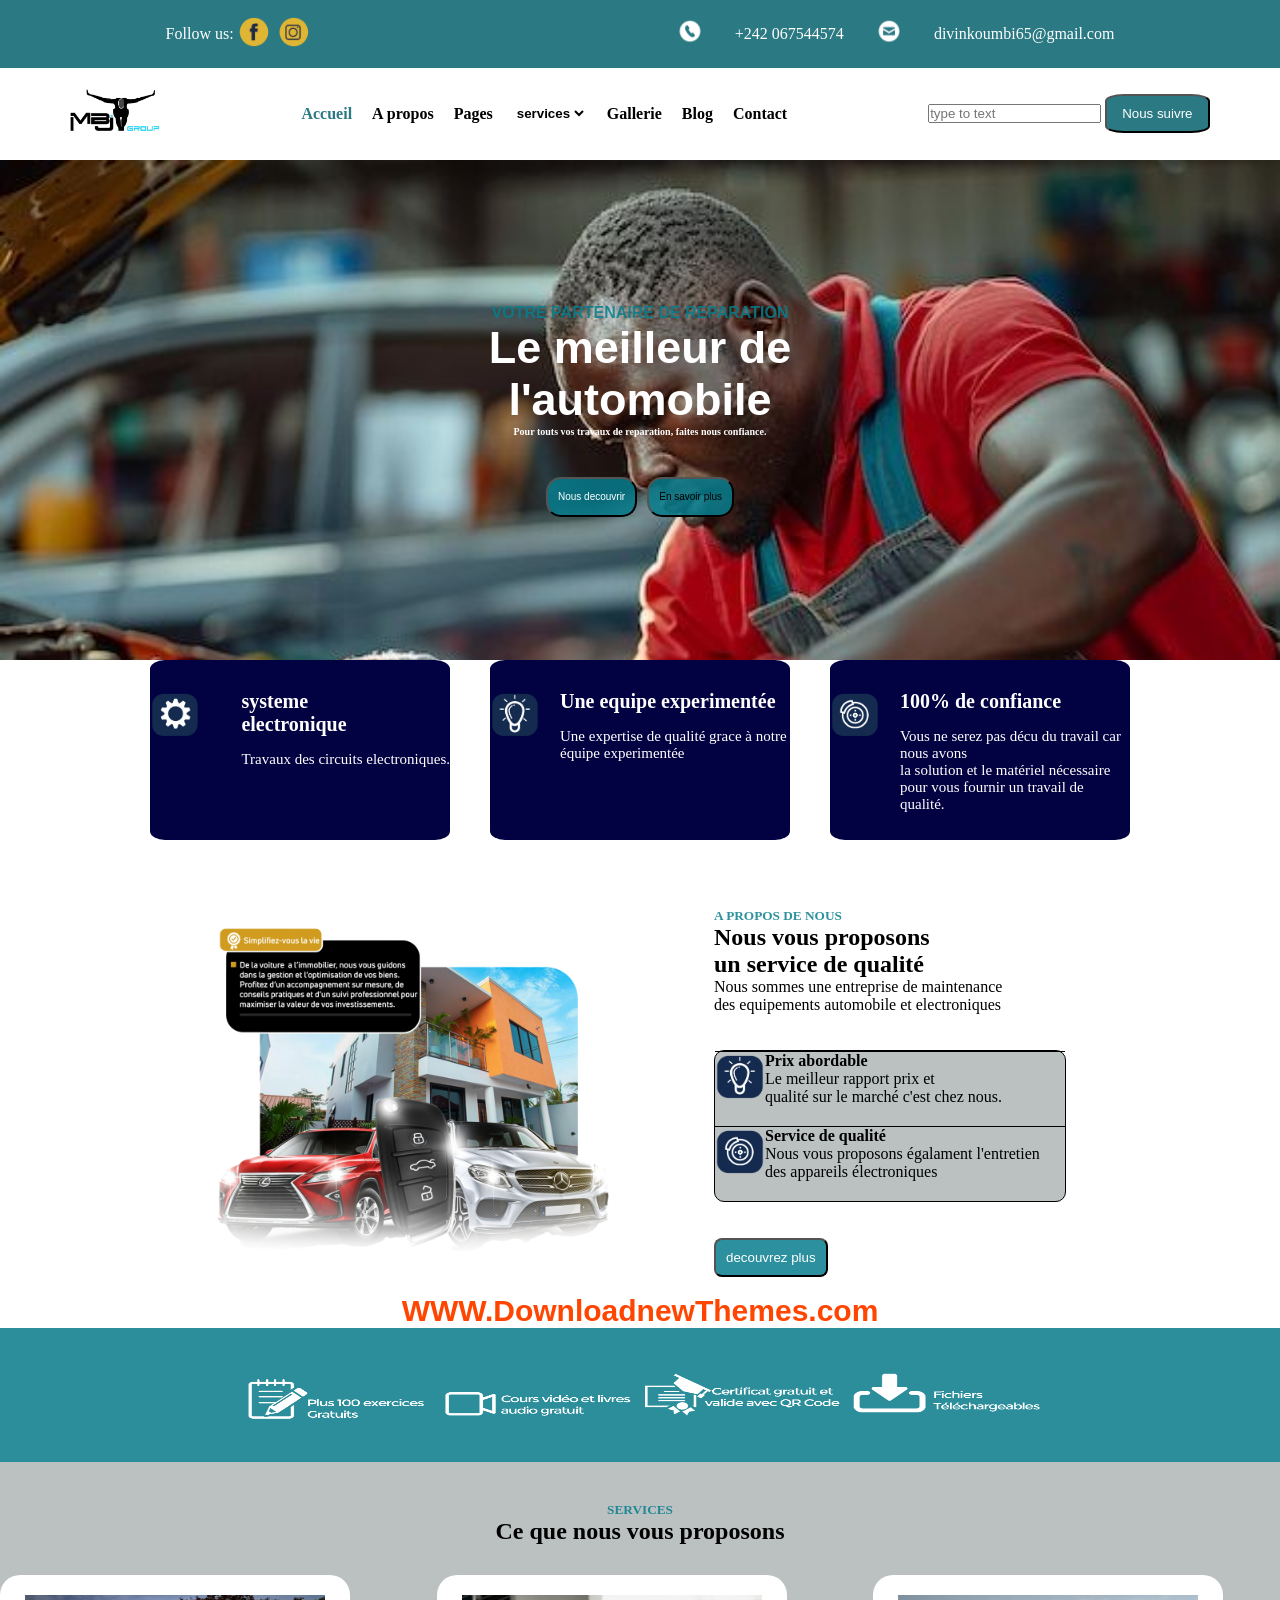
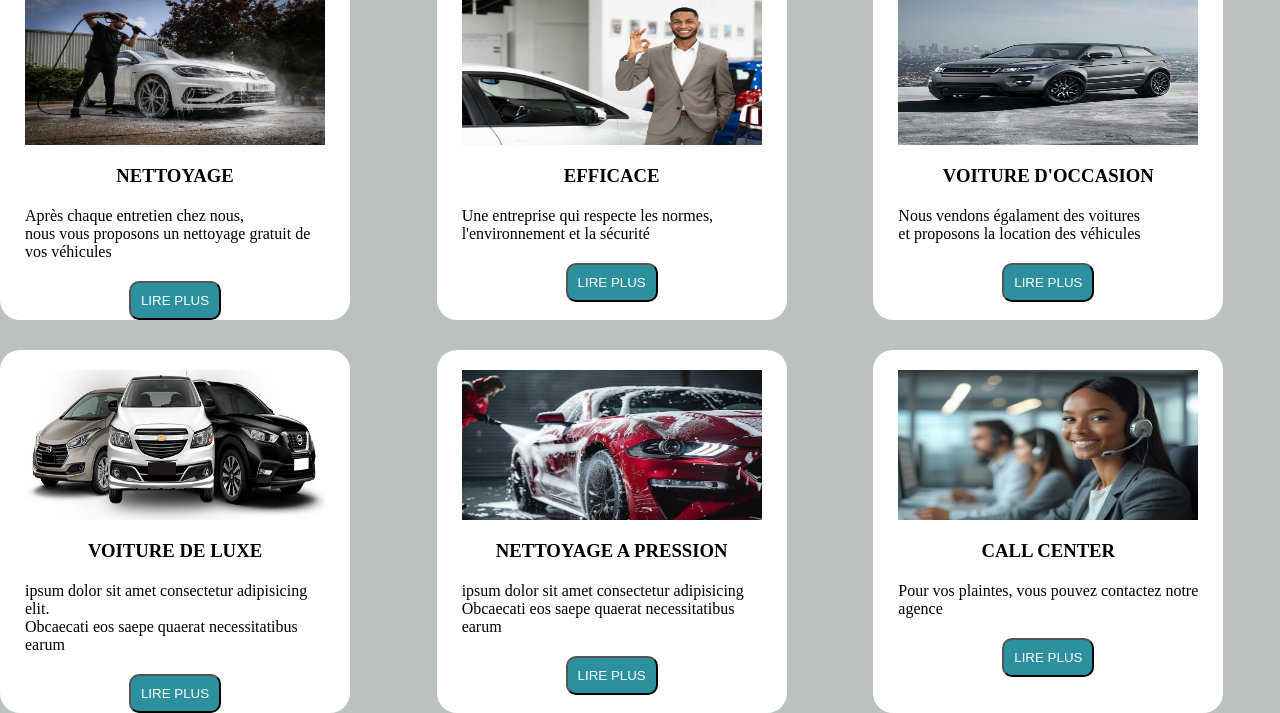
<file: devoir.html>
<!DOCTYPE html>
<html lang="en">
<head>
    <meta charset="UTF-8">
    <meta name="viewport" content="width=device-width, initial-scale=1.0">
    <title>DEVOIR DU GROUPE 4</title>
    <link rel="stylesheet" href="devoir.css">
</head>
<body>
    <!-- BARRE DE NAVIGATION -->
    <nav>
        <div class="one">
            <div class="nous">
            <p>Follow us:</p>
            </div>
            <div class="icone1">
                <img src="ic_FB.png" alt="icfb">
            </div>
            <div class="icone2">
                <img src="ic_insta.png" alt="icinsta">
            </div>
        </div>
        
        <div class="two">
            <div class="tel">
                <img src="ic_tel.png" alt="telephone">
                <p>+242 067544574</p>
            </div>
            <div class="email">
                <img src="ic_email.png" alt="email">
                <p>divinkoumbi65@gmail.com</p>
            </div>
        </div>
    </nav>

    <!--BARRE D'ACCUEIL  -->

    <main>
        <header>
            <div class="logo1">
                <img src="LOGO.png" alt="logo1">
            </div>
            <div class="text">
                <a href="#">Accueil</a>
                <a href="#">A propos</a>
                <a href="#">Pages</a>
                <select name="Services" id="Services">
                    <option value="services">services</option>
                    <option value="divin">services</option>
                </select>
                <a href="#">Gallerie</a>
                <a href="#">Blog</a>
                <a href="#">Contact</a>
            </div>
            <div class="rch">
                <input type="search" name="search" placeholder="type to text">
                <button>
                    <p>Nous suivre</p>
                </button>
            </div>
        </header>
        <!-- section plan -->
        <section class="plan">
            <div class="p1">
                <P>VOTRE PARTENAIRE DE REPARATION</P>
            </div>
            <div class="H">
                <h1>Le meilleur de <br>l'automobile </h1>
            </div>
            <div class="p2">
                <P>Pour touts vos travaux de reparation, faites nous confiance.</P>
            </div>
            <div class="btn2">
                <button class="blue"> Nous decouvrir</button>
                <button class="white">En savoir plus</button>
            </div>


        </section>
        <div class="triplet">
            <div class="text1">
                <img src="icon1.png" alt="logo">
                <div class="sujet">
                     <h4>systeme <br> electronique</h4>
                <p>Travaux des circuits electroniques.</p>
                </div>
            </div>
            <div class="text2">
                <img src="icon2.png" alt="logo">
                <div class="sujet">
                <h4>Une equipe experimentée</h4>
                <p>Une expertise de qualité grace à notre équipe experimentée</p>
                </div>
            </div>
            <div class="text3">
                <img src="icon3.png" alt="logo">
                <div class="sujet">
                <h4>100% de confiance</h4>
                <p>Vous ne serez pas décu du travail car nous avons <br> la solution et le matériel nécessaire pour vous fournir un travail de qualité.</p>
                </div>
            </div>
        </div>
        <!-- section blanche -->
        <section class="blanche">
            <div class="imgcol">
                <img src="01.png" alt="image">
            </div>
            <div class="ensemble">
            <div class="textbl">
                <h5> A PROPOS DE NOUS</h5>
                <h2>Nous vous proposons <br> un service de qualité</h2>
                <p>Nous sommes une entreprise de maintenance <br> des equipements automobile et electroniques</p>
            </div>
            <div class="textBL2">
                <div class="prix">
                    <img src="icon2.png" alt="icone">
                    <div class="partout">
                    <h4> Prix abordable</h4>
                    <p>Le meilleur rapport prix et <br> qualité sur le marché c'est chez nous.</p>
                    </div>
                </div>
                <div class="prix">
                    <img src="icon3.png" alt="icone">
                    <div class="partout">
                    <h4> Service de qualité</h4>
                    <p>Nous vous proposons égalament l'entretien des appareils électroniques</p>
                    </div>
                </div>
            </div>
            <div class="button">
                <button> decouvrez plus</button>
            </div>
            </div>
            
        </section>
        <div class="site1">
        <h1 class="site">WWW.DownloadnewThemes.com</h1>
        </div>
<footer>
    <div class="foot">
        <img src="TEXT 3.png" alt="logo">
        <img src="TEXT 4.png" alt="logo">
        <img src="TEXT1.png" alt="logo">
        <img src="Text2.png" alt="logo">
    </div>
    
</footer>

<section class="page2">
    <div class="acte1">
       <h5>SERVICES</h5>
       <h1>Ce que nous vous proposons</h1>
    </div>
    
        <div class="a">
            <img src="09.png" alt="">
            <h3>NETTOYAGE</h3>
            <P class="p">Après chaque entretien chez nous,<br> nous vous proposons un nettoyage gratuit de vos véhicules</P>
            <BUtton class="btn4">LIRE PLUS</BUtton>
        </div>
         <div class="b">
            <img src="10.png" alt="">
            <h3>EFFICACE</h3>
            <P class="p"> Une entreprise qui respecte les normes, <br>l'environnement et la sécurité</P>
            <BUtton class="btn4">LIRE PLUS</BUtton>
        </div>
        <div class="c">
            <img src="11.png" alt="">
            <h3>VOITURE D'OCCASION</h3>
            <P class="p">Nous vendons égalament des voitures <br> et proposons la location des véhicules</P>
            <BUtton class="btn4">LIRE PLUS</BUtton>
        </div>
        <div class="d">
            <img src="12.png" alt="">
            <h3>VOITURE DE LUXE</h3>
            <P class="p">ipsum dolor sit amet consectetur adipisicing elit. <br>  Obcaecati eos saepe quaerat necessitatibus earum </P>
            <BUtton class="btn4">LIRE PLUS</BUtton>
        </div>
        <div class="e">
            <img src="14.png" alt="">
            <h3>NETTOYAGE A PRESSION</h3>
            <P class="p">ipsum dolor sit amet consectetur adipisicing <br>  Obcaecati eos saepe quaerat necessitatibus earum </P>
            <BUtton class="btn4">LIRE PLUS</BUtton>
        </div>
        <div class="f">
            <img src="15.png" alt="">
            <h3>CALL CENTER</h3>
            <P class="p">Pour vos plaintes, vous pouvez contactez notre agence</P>
            <BUtton class="btn4">LIRE PLUS</BUtton>
        </div>
       
        
   
</section>







    </main>
</body>
</html>
</file>
<file: devoir.css>
*{
    margin: 0;
    padding: 0;
}
/* barre de navigation */
nav{
    display: flex;
    background-color:#05616dd8;
    align-items: center;
    justify-content: space-around;
    
}
.one{
    display: flex;
    justify-content: space-around;
    align-items: center;
}
.one p{
    color: white;
}
.tel p{
    color: white;
}
.email p{
    color: white;
}

.icone1 img{
    width: 40px;
}
.icone2 img{
    width: 40px;
}

.two{
    display: flex;
    justify-content: space-around;
}
.tel img{
    width: 90px;
}
.email img{
    width: 90px;
}
.tel{
    display:flex ;
    align-items: center;
    justify-content: space-around;
}
.email{
    display: flex;
    align-items: center;
    justify-content: space-between;
}
/* barre d'accueil */
header{
    display: flex;
    align-items: center;
    justify-content: space-around;
}
.logo1 img{
    width: 90px;
}
.text{
    display: flex;
    align-items: center;
    gap: 20px;
}
.text a{
    text-decoration: none;
    color: black;
    font-weight: bolder;
} 
a:first-child{
    color: #05616dd8;
}
.text select{
    background: none;
    border: none;
    font-weight: bolder;
}
.rch button{
    border-radius: 18%;
    background-color: #05616dd8;
    padding-left: 15px;
    padding-right: 15px;
}
/* SECTION ARREIRE PLAN */

.plan{
    height: 500px;
  background-image: url(08.png);
  background-size: cover;
  width: 100%;
  display: flex;
  flex-direction: column;
  justify-content: center;
  align-items: center;
}
.p1{
    color: #077d8dd8 ;
    font-family: Arial, Helvetica, sans-serif;
    font-weight: bolder;
}
.H{
    color: white;
    font-family: Arial, Helvetica, sans-serif;
    font-weight: bolder;
    font-size: 30px;
    text-align: center;
}
.p2{
    color: white;
    font-weight: bolder;
    text-align: center;
    font-size: 10px;
}
.btn2{
    margin-top: 40px;
    display: flex;
    justify-content: space-between;
    gap: 10px;
}
.blue{
    background-color: #077d8dd8;
    color: white;
    height: 40px;
   font-size: 10px;
   padding: 10px;
   border-radius: 15px;
}
.white{
    color: black;
     height: 40px;
   font-size: 10px;
   padding: 10px;
   border-radius: 15px;
}
/* PARTIE TRIPLET */
.triplet{
    display: flex;
    justify-content: center;
    top: 90%;
    position: relative;
    gap: 40px;
}
.text1 img{
width: 50px;
height: 50px;
}
.text2 img{
    width: 50px;
    height: 50px;
}
.text3 img{
    width: 50px;
    height: 50px;
}
.text1{
    background-color: rgb(2, 2, 66);
    color: white;
    border-radius: 5%;
    display: flex;
    width: 300px;
    height: 150px;
    font-size: 15px;
     padding-top: 30px;
    justify-content: space-between;
    gap: 20px;
}
.text2{
    background-color: rgb(2, 2, 66);
    color: white;
    border-radius: 5%;
    display: flex;
    width: 300px;
    height: 150px;
    font-size: 15px;
    padding-top: 30px;
    justify-content: space-between;
    gap: 20px;
}
.text3{
  background-color: rgb(2, 2, 66);
    color: white;
    border-radius: 5%;  
    display: flex;
    width: 300px;
    height: 150px;
    font-size: 15px;
    padding-top: 30px;
    justify-content: space-between;
    gap: 20px;
}
.sujet h4{
    padding-bottom: 15px;
    font-size: 20px;
}
.blanche{
    display: flex;
    justify-content: center;
    gap: 100px;
    margin-top: 50px;
}
.ensemble{
    display: flex;
    flex-direction: column;
    justify-content: space-around;
}
.imgcol img{
    width: 400px;
    height: 400px;
}
.prix img{
    width: 50px;
    height: 50px;
}
.prix p{
    width: 300px;
    padding-bottom: 20px;
}
.prix{
    display: flex; 
    justify-content: space-around;
   border-top: solid 1px;

}
.textbl h5{
    color: #077d8dd8;
}
.textBL2{
 background-color: rgb(187, 192, 192);
    border-radius: 10px;
    border: solid 1px;
    
}
button{
    background-color:#077d8dd8;
    color: white;
    border-radius: 8px;
    padding: 10px;
}
.site1{
    display: flex;
    justify-content: center;
}
.site{
    color: orangered;
    font-family: Arial, Helvetica, sans-serif;
    font-size: 30px;
}
footer{
    background-color: #077a8ad8;
    display: flex;
    justify-content: space-around;
    gap: 50px;
}
.foot img{
    width: 200px;
    height: 130px;
}

/* PAGE 2 */

.page2{
    display: grid;
    grid-template-columns: repeat(3,1fr);
    gap: 30px;
    grid-template-areas: 
    "acte1 acte1 acte1"
    "a b c"
    "d e f"
    ;
    background-color: rgb(187, 192, 192);;
}
.acte1{
    grid-area: acte1;
    display: flex;
    align-items: center;
    flex-direction: column;
    margin-top: 40px;
}
.acte1 h5{
    color: #077d8dd8;;
}
.a{
    grid-area: a;
    background-color: white;
    display: flex;
    flex-direction: column;
    align-items: center;
    border-radius: 20px;
    width: 350px;
}
.b{
    grid-area: b;
    background-color: white;
     display: flex;
    flex-direction: column;
    align-items: center;
     border-radius: 20px;
     width: 350px;
}
.c{
    grid-area: c;
    background-color: white;
     display: flex;
    flex-direction: column;
    align-items: center;
     border-radius: 20px;
     width: 350px;
}
.d{
    grid-area: d;
    background-color: white;
     display: flex;
    flex-direction: column;
    align-items: center;
     border-radius: 20px;
     width: 350px;
}
.e{
    grid-area: e;
    background-color: white;
     display: flex;
    flex-direction: column;
    align-items: center;
     border-radius: 20px;
     width: 350px;
}
.f{
    grid-area: f;
    background-color: white;
     display: flex;
    flex-direction: column;
    align-items: center;
     border-radius: 20px;
     width: 350px;
}
.a img{
    width: 300px;
    height: 150px;
    padding: 20px;
    
}
.b img{
    width: 300px;
    height: 150px;
    padding: 20px;
}
.c img{
    width: 300px;
    height: 150px;
    padding: 20px;
}
.d img{
    width: 300px;
    height: 150px;
    padding: 20px;
}
.e img{
    width: 300px;
    height: 150px;
    padding: 20px;
}
.f img{
    width: 300px;
    height: 150px;
    padding: 20px;
}
.p{
    width: 300px;
    padding: 20px;
    
}
.btn4{
    background-color:#077d8dd8;
    color: white;
    padding: 10px;
    border-radius: 10px;
    top: -100%;
}

/* partie responsive */
@media screen and (max-width:680px){
body{
    margin-left: 0px;
    margin-bottom: 20px;
    display: block;
    width: 100%;
}
footer{
    padding: 30px;
}
}
</file>
